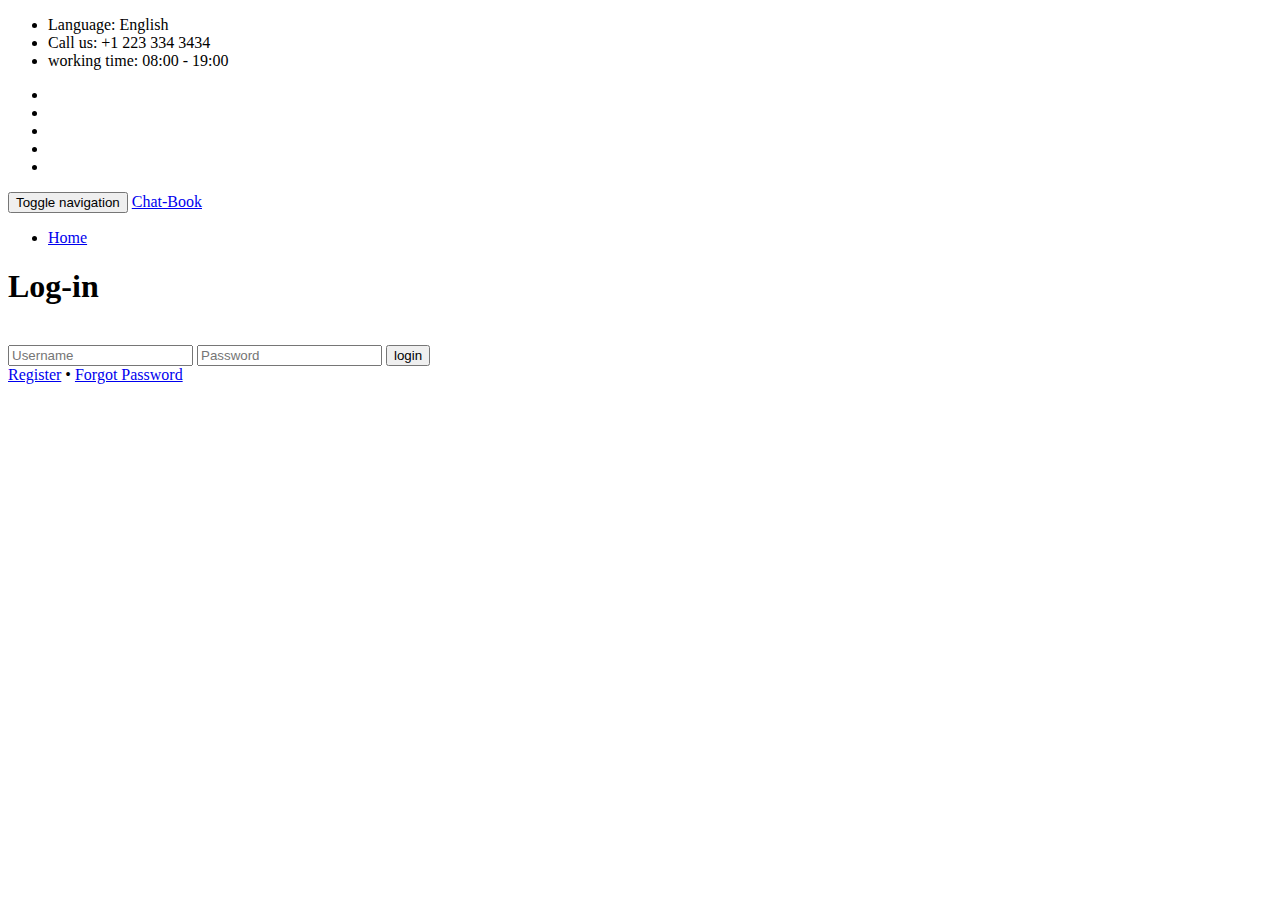
<file: shaadi/WebContent/angular/View/login.html>
<!doctype html>


<html lang="en" class="no-js">
<head>
	<title>Charicen</title>
	<meta charset="utf-8">
	<meta name="viewport" content="width=device-width, initial-scale=1">
</head>
<body>

	<!-- Container -->
	<div id="container">
		<!-- Header
		    ================================================== -->
		<header class="clearfix">
			<nav class="navbar navbar-default navbar-fixed-top" role="navigation">
				<div class="top-line">
					<div class="container">
						<div class="row">
							<div class="col-md-8">
								<ul class="info-list">
									<li>
										<i class="fa fa-globe"></i>
										Language: <span>English</span>
									</li>
									<li>
										<i class="fa fa-phone"></i>
										Call us:
										<span>+1 223 334 3434</span>
									</li>
									<li>
										<i class="fa fa-clock-o"></i>
										working time:
										<span>08:00 - 19:00</span>
									</li>
								</ul>
							</div>	
							<div class="col-md-4">
								<ul class="social-icons">
									<li><a class="facebook" href="#"><i class="fa fa-facebook"></i></a></li>
									<li><a class="twitter" href="#"><i class="fa fa-twitter"></i></a></li>
									<li><a class="google" href="#"><i class="fa fa-google-plus"></i></a></li>
									<li><a class="linkedin" href="#"><i class="fa fa-linkedin"></i></a></li>
									<li><a class="dribble" href="#"><i class="fa fa-dribbble"></i></a></li>
								</ul>
							</div>	
						</div>
					</div>
				</div>
				<div class="container">
					<!-- Brand and toggle get grouped for better mobile display -->
					<div class="navbar-header">
						<button type="button" class="navbar-toggle collapsed" data-toggle="collapse" data-target="#bs-example-navbar-collapse-1">
							<span class="sr-only">Toggle navigation</span>
							<span class="icon-bar"></span>
							<span class="icon-bar"></span>
							<span class="icon-bar"></span>
						</button>
						<a class="navbar-brand" href="index.html">Chat-Book</a>
					</div>

					<!-- Collect the nav links, forms, and other content for toggling -->
					<div class="collapse navbar-collapse" id="bs-example-navbar-collapse-1">
						<ul class="nav navbar-nav navbar-right">
							<li><a class="active" href="#/home">Home</a></li>						
						</ul>
					</div><!-- /.navbar-collapse -->
				</div><!-- /.container-fluid -->
			</nav>
		</header>
		<!-- End Header -->

		<!-- page-banner-section 
			================================================== -->
		<section class="page-banner-section">
			<div class="container">			
			</div>
			
  <div class="login-card">
    <h1>Log-in</h1><br>
  <form ng-submit="submit()">
    <input type="text" name="user" placeholder="Username" ng-model="userName">
    <input type="password" name="pass" placeholder="Password" ng-model="userPassword">
    <input type="submit" name="login" class= "login-submit" value="login">
  </form>

  <div class="login-help">
    <a href="#/register">Register</a> • <a href="#">Forgot Password</a>
  </div>
</div>
		
		</section>
	</div>
	
	
	
</body>
</html>
</file>
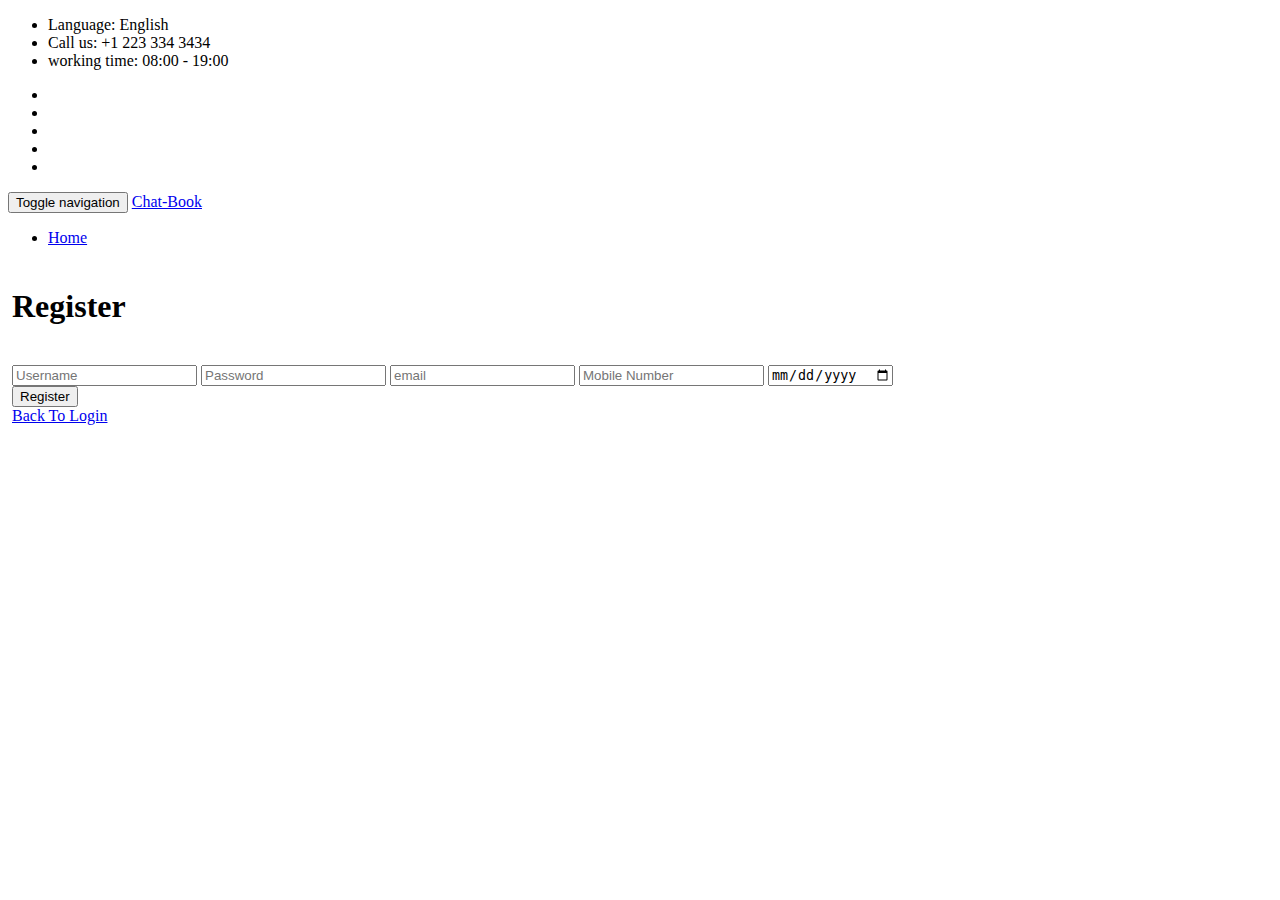
<file: shaadi/WebContent/angular/View/register.html>
<!doctype html>


<html lang="en" class="no-js">
<head>
	

</head>
<body>

	<!-- Container -->
	<div id="container">
		<!-- Header
		    ================================================== -->
		<header class="clearfix">
			<nav class="navbar navbar-default navbar-fixed-top" role="navigation">
				<div class="top-line">
					<div class="container">
						<div class="row">
							<div class="col-md-8">
								<ul class="info-list">
									<li>
										<i class="fa fa-globe"></i>
										Language: <span>English</span>
									</li>
									<li>
										<i class="fa fa-phone"></i>
										Call us:
										<span>+1 223 334 3434</span>
									</li>
									<li>
										<i class="fa fa-clock-o"></i>
										working time:
										<span>08:00 - 19:00</span>
									</li>
								</ul>
							</div>	
							<div class="col-md-4">
								<ul class="social-icons">
									<li><a class="facebook" href="#"><i class="fa fa-facebook"></i></a></li>
									<li><a class="twitter" href="#"><i class="fa fa-twitter"></i></a></li>
									<li><a class="google" href="#"><i class="fa fa-google-plus"></i></a></li>
									<li><a class="linkedin" href="#"><i class="fa fa-linkedin"></i></a></li>
									<li><a class="dribble" href="#"><i class="fa fa-dribbble"></i></a></li>
								</ul>
							</div>	
						</div>
					</div>
				</div>
				<div class="container">
					<!-- Brand and toggle get grouped for better mobile display -->
					<div class="navbar-header">
						<button type="button" class="navbar-toggle collapsed" data-toggle="collapse" data-target="#bs-example-navbar-collapse-1">
							<span class="sr-only">Toggle navigation</span>
							<span class="icon-bar"></span>
							<span class="icon-bar"></span>
							<span class="icon-bar"></span>
						</button>
						<a class="navbar-brand" href="index.html">Chat-Book</a>
					</div>

					<!-- Collect the nav links, forms, and other content for toggling -->
					<div class="collapse navbar-collapse" id="bs-example-navbar-collapse-1">
						<ul class="nav navbar-nav navbar-right">
							<li><a class="active" href="index.html">Home</a></li>
								
						</ul>
					</div><!-- /.navbar-collapse -->
				</div><!-- /.container-fluid -->
			</nav>
		</header>
		<!-- End Header -->

		<!-- page-banner-section 
			================================================== -->
		<section class="page-banner-section" style="padding:4px;">
			

  <div class="login-card">
    <h1>Register</h1><br>
      <form ng-submit="submit()" method="post">
		<input type="text" name="username" placeholder="Username" ng-model="register.username"/>		
		<input type="password" name="password" placeholder="Password" ng-model="register.password"/>
		<input type="email" name="email" placeholder="email" ng-model="register.email"/>
		 <input type="tel" name="mobileNo" placeholder="Mobile Number"  ng-model="register.mobileNo"/>
		  <input type="date" name="dob" placeholder="Enter DOB" ng-model="register.dob"/>
	   <br>
      <input type="submit" name="login" class= "login-submit" value="Register">
	
    </form>
     <a href="#/login">Back To Login </a>
</div>

		</section>
	</div>

</body>
</html>
</file>
